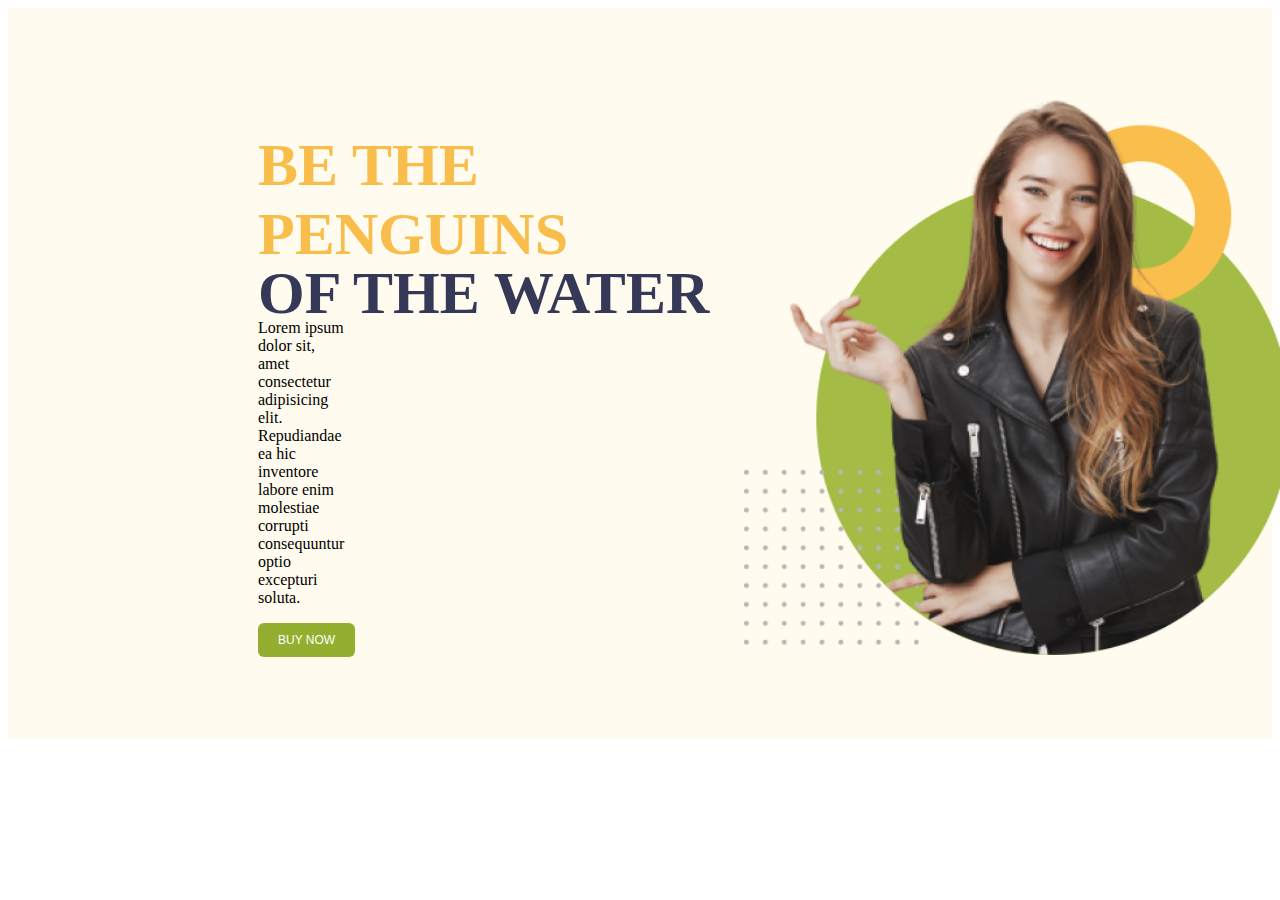
<file: Upgrade/raw HTML & CSS/Penguin Fashion/index.html>
<!DOCTYPE html>
<html lang="en">
  <head>
    <meta charset="UTF-8" />
    <meta name="viewport" content="width=device-width, initial-scale=1.0" />
    <title>Penguin Fashion</title>
    <link rel="stylesheet" href="style.css" />
  </head>
  <body>
    <header>
      <!-- coming soon -->
    </header>
    <main>
      <section class="hero-section">
        <!-- div-1 -->
        <div>
          <div>
            <h1 class="hero-title">BE THE PENGUINS</h1>
            <h1 class="water-text">OF THE WATER</h1>
          </div>
          <p class="hero-paragraph">
            Lorem ipsum dolor sit, amet consectetur adipisicing elit.
            Repudiandae ea hic inventore labore enim molestiae corrupti
            consequuntur optio excepturi soluta.
          </p>
          <button class="hero-section-button">BUY NOW</button>
        </div>

        <!-- div-2 -->
        <div class="hero-img-div">
          <img src="images/model.png" alt="penguin model" />
        </div>
      </section>
    </main>
    <footer>
      <!-- footer will be here -->
    </footer>
  </body>
</html>
</file>
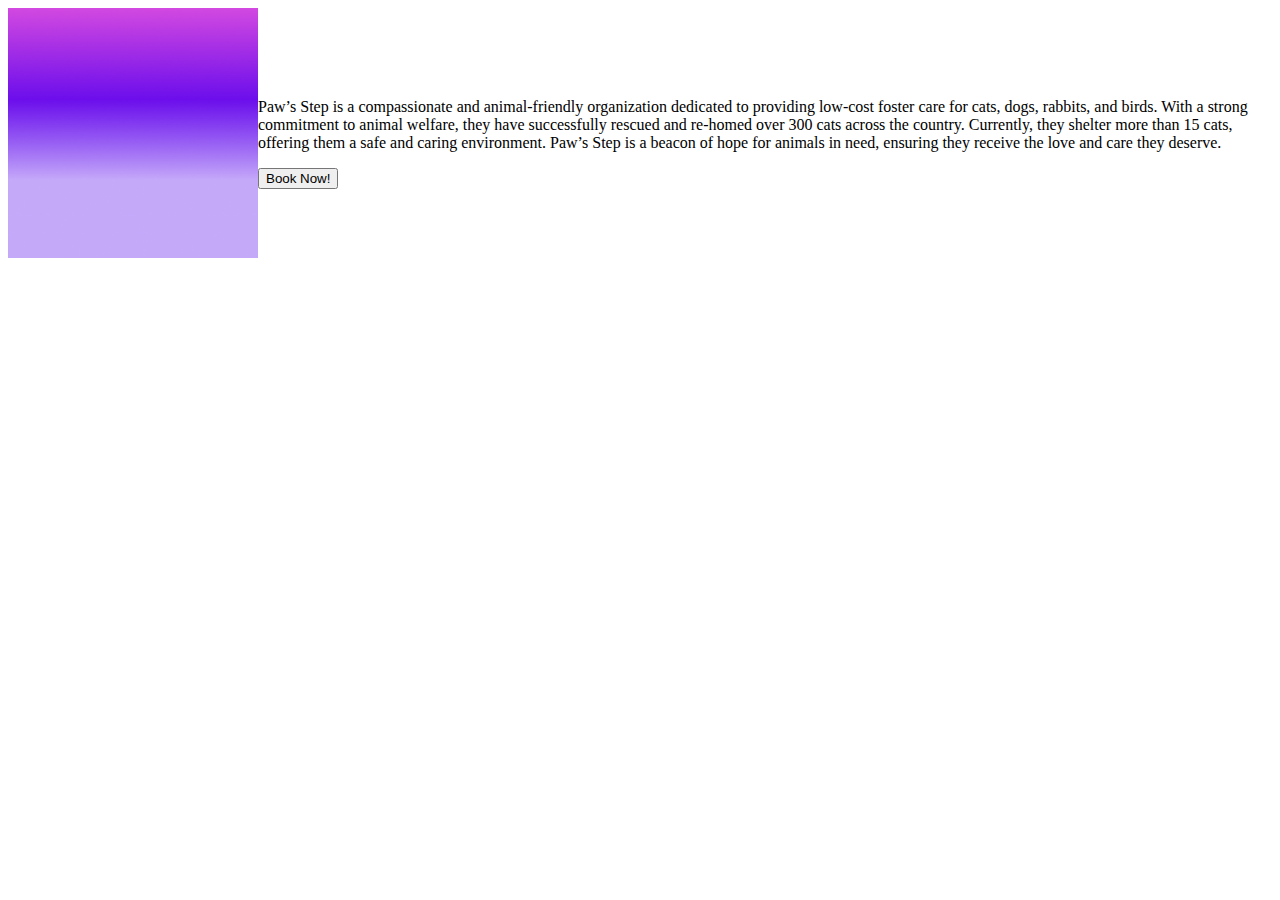
<file: Upgrade/second.html>
<!DOCTYPE html>
<html lang="en">
  <head>
    <meta charset="UTF-8" />
    <meta name="viewport" content="width=device-width, initial-scale=1.0" />
    <title>Document</title>
    <link rel="stylesheet" href="mahib.css" />
  </head>
  <body>
    <header>
      <!-- Navigation -->
    </header>

    <main>
      <section class="mainSection">
        <div>
          <img class="image1" src="images/background.png" alt="" />
        </div>

        <div>
          <p>
            Paw’s Step is a compassionate and animal-friendly organization
            dedicated to providing low-cost foster care for cats, dogs, rabbits,
            and birds. With a strong commitment to animal welfare, they have
            successfully rescued and re-homed over 300 cats across the country.
            Currently, they shelter more than 15 cats, offering them a safe and
            caring environment. Paw’s Step is a beacon of hope for animals in
            need, ensuring they receive the love and care they deserve.
          </p>

          <button>
            Book Now!
          </button>
        </div>
      </section>
    </main>

    <footer>
      <!-- footer -->
    </footer>
  </body>
</html>
</file>
<file: Upgrade/raw HTML & CSS/Penguin Fashion/style.css>
* {
  padding: 0px;
  padding: 0px;
}

.hero-section {
  display: flex;
  justify-content: space-between;
  align-items: center;
  background-color: #fffbef;
  padding: 80px 250px;
}

.hero-title {
  color: #f9bd4b;
  font-size: 60px;
}

.water-text {
  color: #363857;
  font-size: 60px;
  margin-top: -50px;
}

.hero-section-button {
  background-color: #94ae2f;
  padding: 10px 20px;
  border: none;
  color: white;
  border-radius: 6px;
  font-size: 12px;
}

.hero-paragraph {
  padding-right: 400px;
  margin-top: -50px;
}

.hero-img-div img {
  width: 550px;
}
</file>
<file: Upgrade/mahib.css>
.image1{
    width: 250px;
    height: 250px;
}

.mainSection{
    display: flex;
    justify-content: center;
    align-items: center;
}
</file>
